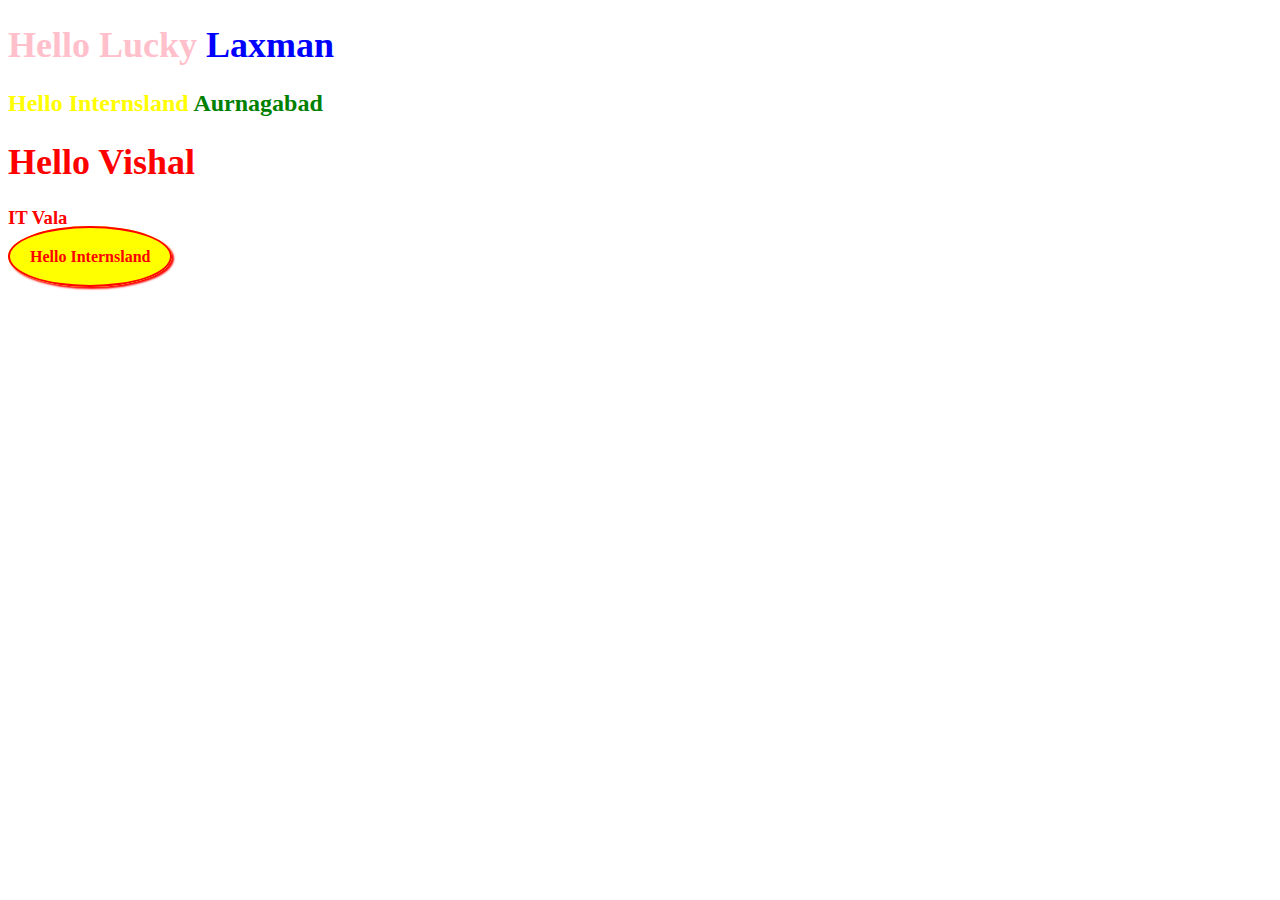
<file: index.html>
<!DOCTYPE html>
<html lang="en">
  <head>
    <meta charset="UTF-8" />
    <meta http-equiv="X-UA-Compatible" content="IE=edge" />
    <meta name="viewport" content="width=device-width, initial-scale=1.0" />
    <title>Document</title>
    <link rel="stylesheet" href="./scss/index.css" />
    <link rel="stylesheet" href="./scss/module.css" />
    <link rel="stylesheet" href="./scss/mixin.css" />
  </head>
  <body>
    <div>
      <h1>Hello Lucky <span>Laxman</span></h1>
      <h2>Hello Internsland <span>Aurnagabad</span></h2>
      <h1 class="main">Hello Vishal</h1>
      <h3 class="test">IT Vala</h3>
      <strong class="demo">Hello Internsland</strong>
    </div>
  </body>
</html>
</file>
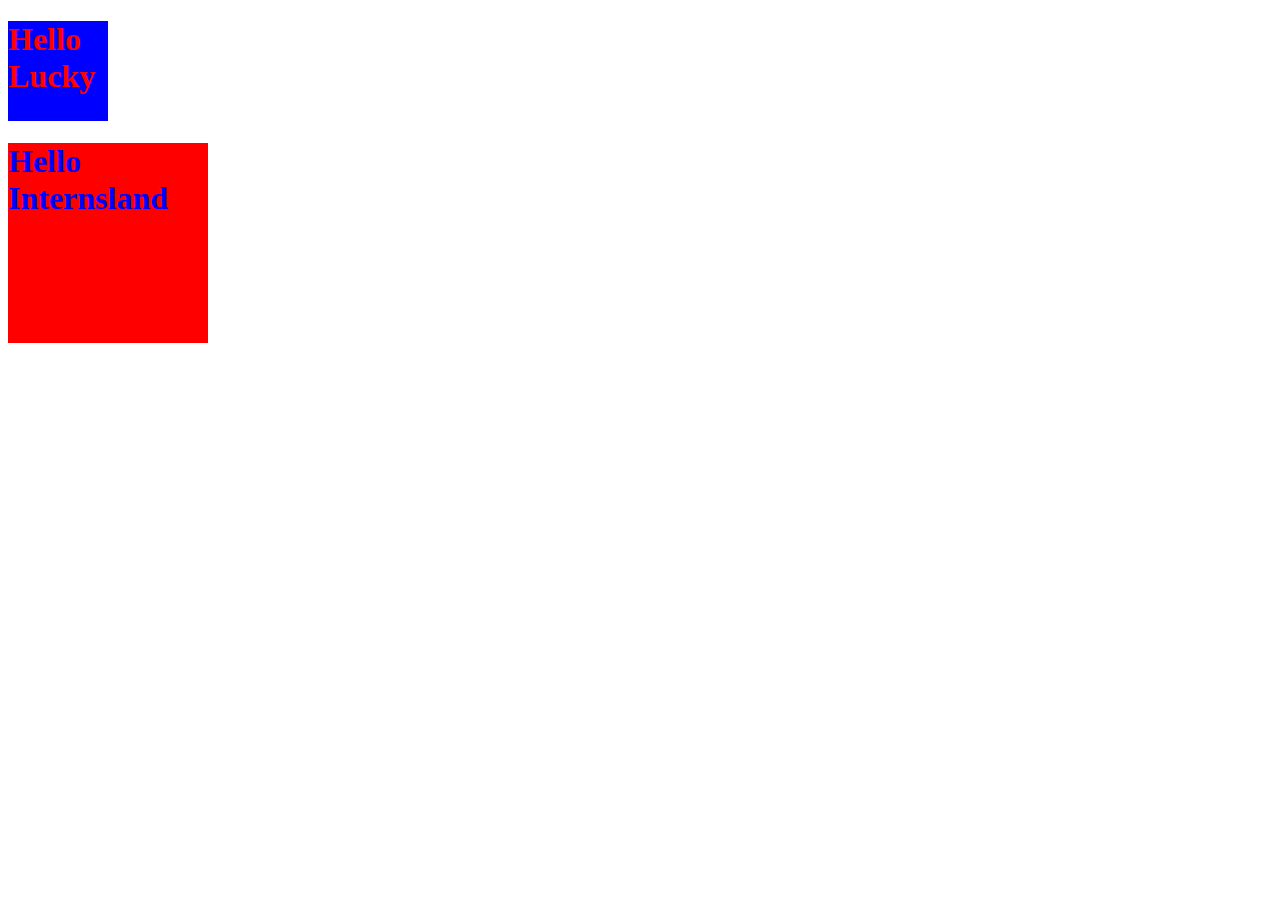
<file: asset/index.html>
<!DOCTYPE html>
<html lang="en">
  <head>
    <meta charset="UTF-8" />
    <meta http-equiv="X-UA-Compatible" content="IE=edge" />
    <meta name="viewport" content="width=device-width, initial-scale=1.0" />
    <title>Document</title>
    <link rel="stylesheet" href="./myScss/style.css" />
  </head>
  <body>
    <h1 class="main">Hello Lucky</h1>
    <h1 class="demo">Hello Internsland</h1>
    <h1 class="text-primary"></h1>
  </body>
</html>
</file>
<file: scss/index.css>
h1 {
  color: red;
  font-size: 36px;
}

div h1 {
  color: pink;
}

div h1 span {
  color: blue;
}

div h2 {
  color: yellow;
}

div h2 span {
  color: green;
}

.main {
  color: red;
}
/*# sourceMappingURL=index.css.map */
</file>
<file: scss/module.css>
.test {
  color: red;
}
/*# sourceMappingURL=module.css.map */
</file>
<file: scss/mixin.css>
.tes1t {
  color: red;
  border: 2px solid red;
  padding: 20px;
}

.demo {
  color: red;
  border: 2px solid red;
  padding: 20px;
  -webkit-box-shadow: 2px 2px 2px red;
          box-shadow: 2px 2px 2px red;
  border-radius: 50%;
  background-color: yellow;
}

.jumbo {
  padding: 100px;
  margin: 5px;
}

.xx {
  padding: 50px;
  margin: 1000px;
}
/*# sourceMappingURL=mixin.css.map */
</file>
<file: asset/myScss/style.css>
.main {
  color: red;
  height: 100px;
  width: 100px;
  background-color: blue;
}

.demo {
  color: blue;
  height: 200px;
  width: 200px;
  background-color: red;
}
/*# sourceMappingURL=style.css.map */
</file>
